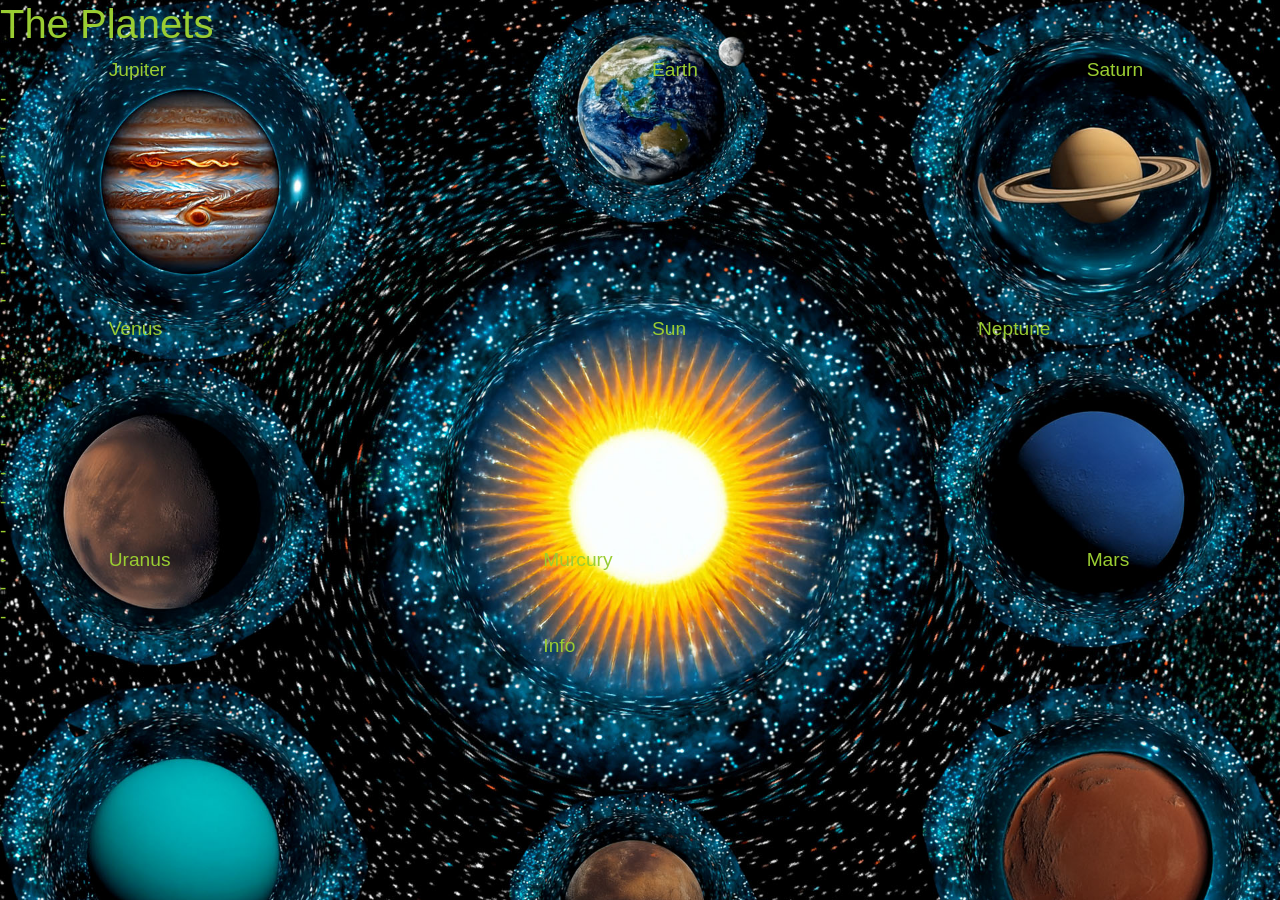
<file: index.html>
<!DOCTYPE html>
<html>
<head>
<title>Page Title</title>
<meta charset="utf-8">
    <meta name="viewport" content="width=device-width, initial-scale=1">
    <title>Starter Code</title>
	<link rel="stylesheet" href="Style.css" />
   <link href="https://cdn.jsdelivr.net/npm/bootstrap@5.3.3/dist/css/bootstrap.min.css" rel="stylesheet">
  <script src="https://cdn.jsdelivr.net/npm/bootstrap@5.3.3/dist/js/bootstrap.bundle.min.js"></script>

</head>
  <body>
    <h1 class="Text">The Planets</h1>
    <div class="row TextPlanet">
      <div class="col-1"></div>
      <div class="col-5">Jupiter</div>
      <div class="col-4">Earth</div>
      <div class="col-2">Saturn</div>
    </div>
    <div class="row TextPlanet">
      <div class="col-1"></div>
      <div class="col-5"></div>
      <div class="col-4"></div>
      <div class="col-2"></div>
    </div>
    <div class="row TextPlanet">
      <div class="col-1">-</div>
      <div class="col-5"></div>
      <div class="col-4"></div>
      <div class="col-2"></div>
    </div>
    <div class="row TextPlanet">
      <div class="col-1">-</div>
      <div class="col-5"></div>
      <div class="col-4"></div>
      <div class="col-2"></div>
    </div>
    <div class="row TextPlanet">
      <div class="col-1">-</div>
      <div class="col-5"></div>
      <div class="col-4"></div>
      <div class="col-2"></div>
    </div>
    <div class="row TextPlanet">
      <div class="col-1">-</div>
      <div class="col-5"></div>
      <div class="col-4"></div>
      <div class="col-2"></div>
    </div>
    <div class="row TextPlanet">
      <div class="col-1">-</div>
      <div class="col-5"></div>
      <div class="col-4"></div>
      <div class="col-2"></div>
    </div>
    <div class="row TextPlanet">
      <div class="col-1">-</div>
      <div class="col-5"></div>
      <div class="col-4"></div>
      <div class="col-2"></div>
    </div>
    <div class="row TextPlanet">
      <div class="col-1">-</div>
      <div class="col-5"></div>
      <div class="col-4"></div>
      <div class="col-2"></div>
    </div>
    <div class="row TextPlanet">
      <div class="col-1">-</div>
      <div class="col-5"></div>
      <div class="col-4"></div>
      <div class="col-2"></div>
    </div>
    <div class="row TextPlanet">
      <div class="col-1"></div>
      <div class="col-5">Venus</div>
      <div class="col-3">Sun</div>
      <div class="col-3">Neptune</div>
    </div>
    <div class="row TextPlanet">
      <div class="col-1">-</div>
      <div class="col-5"></div>
      <div class="col-4"></div>
      <div class="col-2"></div>
    </div>
    <div class="row TextPlanet">
      <div class="col-1">-</div>
      <div class="col-5"></div>
      <div class="col-4"></div>
      <div class="col-2"></div>
    </div>
    <div class="row TextPlanet">
      <div class="col-1">-</div>
      <div class="col-5"></div>
      <div class="col-4"></div>
      <div class="col-2"></div>
    </div>
    <div class="row TextPlanet">
      <div class="col-1">-</div>
      <div class="col-5"></div>
      <div class="col-4"></div>
      <div class="col-2"></div>
    </div>
    <div class="row TextPlanet">
      <div class="col-1">-</div>
      <div class="col-5"></div>
      <div class="col-4"></div>
      <div class="col-2"></div>
    </div>
    <div class="row TextPlanet">
      <div class="col-1">-</div>
      <div class="col-5"></div>
      <div class="col-4"></div>
      <div class="col-2"></div>
    </div>
    <div class="row TextPlanet">
      <div class="col-1">-</div>
      <div class="col-5"></div>
      <div class="col-4"></div>
      <div class="col-2"></div>
    </div>
<div class="row TextPlanet">
      <div class="col-1">-</div>
      <div class="col-4">Uranus</div>
      <div class="col-5">Murcury</div>
      <div class="col-2">Mars</div>
    </div>
<div class="row TextPlanet">
      <div class="col-1">-</div>
      <div class="col-4"></div>
      <div class="col-5"></div>
      <div class="col-2"></div>
    </div>
    <div class="row TextPlanet">
      <div class="col-1">-</div>
      <div class="col-4"></div>
      <div class="col-5"></div>
      <div class="col-2"></div>
    </div>
    <div class="row TextPlanet">
      <div class="col-1"></div>
      <div class="col-4"></div>
      <div class="col-5" >Info</div>
      <div class="col-2"></div>
    </div>



    <script src="https://cdn.jsdelivr.net/npm/bootstrap@5.2.3/dist/js/bootstrap.bundle.min.js" integrity="sha384-kenU1KFdBIe4zVF0s0G1M5b4hcpxyD9F7jL+jjXkk+Q2h455rYXK/7HAuoJl+0I4" crossorigin="anonymous"></script>
  </body>
</html>
</file>
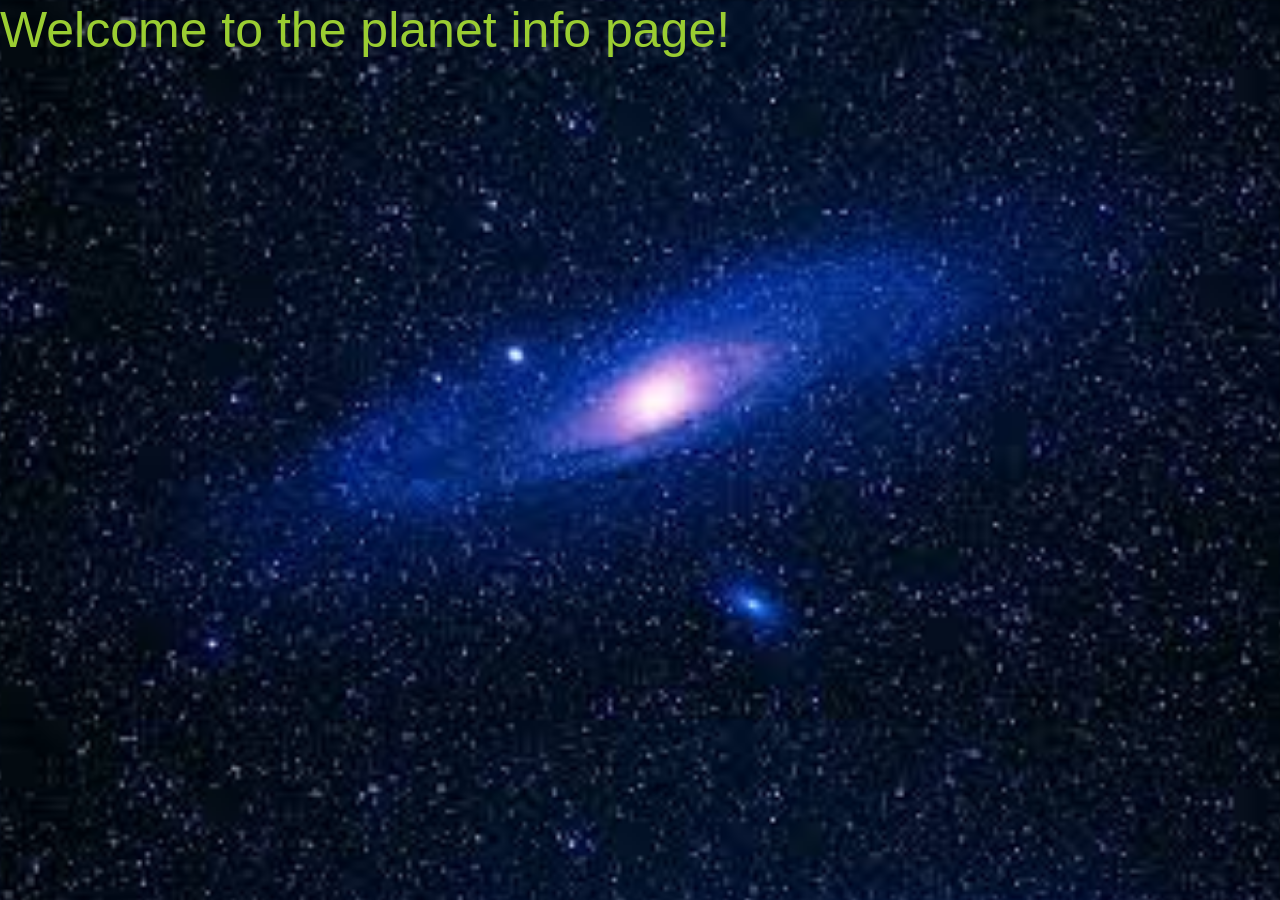
<file: Page2.html>
<!DOCTYPE html>
<html>
<head>
<title>Page Title</title>
<meta charset="utf-8">
    <meta name="viewport" content="width=device-width, initial-scale=1">
    <title>Starter Code</title>
	<link rel="stylesheet" href="page2.css" />
   <link href="https://cdn.jsdelivr.net/npm/bootstrap@5.3.3/dist/css/bootstrap.min.css" rel="stylesheet">
  <script src="https://cdn.jsdelivr.net/npm/bootstrap@5.3.3/dist/js/bootstrap.bundle.min.js"></script>

</head>
  <body>
    <h1 class="Text">Welcome to the planet info page!</h1>
    <script src="https://cdn.jsdelivr.net/npm/bootstrap@5.2.3/dist/js/bootstrap.bundle.min.js" integrity="sha384-kenU1KFdBIe4zVF0s0G1M5b4hcpxyD9F7jL+jjXkk+Q2h455rYXK/7HAuoJl+0I4" crossorigin="anonymous"></script>
  </body>
</html>
</file>
<file: Style.css>
body {
    background-image:url(Img/Space.jpg);
    background-size: cover;
    background-repeat: no-repeat;
}

.Text {
    color: yellowgreen;
    font-family: 'Lucida Sans', 'Lucida Sans Regular', 'Lucida Grande', 'Lucida Sans Unicode', Geneva, Verdana, sans-serif;
}

.TextPlanet {
    color: yellowgreen;
    font-family: Arial, Helvetica, sans-serif;
    font-size: larger;
}
</file>
<file: page2.css>
body {
    background-image: url(/Img/download.jpg);
    background-size: cover;
}

.Text {
    color: yellowgreen;
    font-family: Arial, Helvetica, sans-serif;
    font-size: 50px;
}

.TextPlanet {
    color: yellowgreen;
    font-family: Arial, Helvetica, sans-serif;
    font-size: larger;
}
</file>
